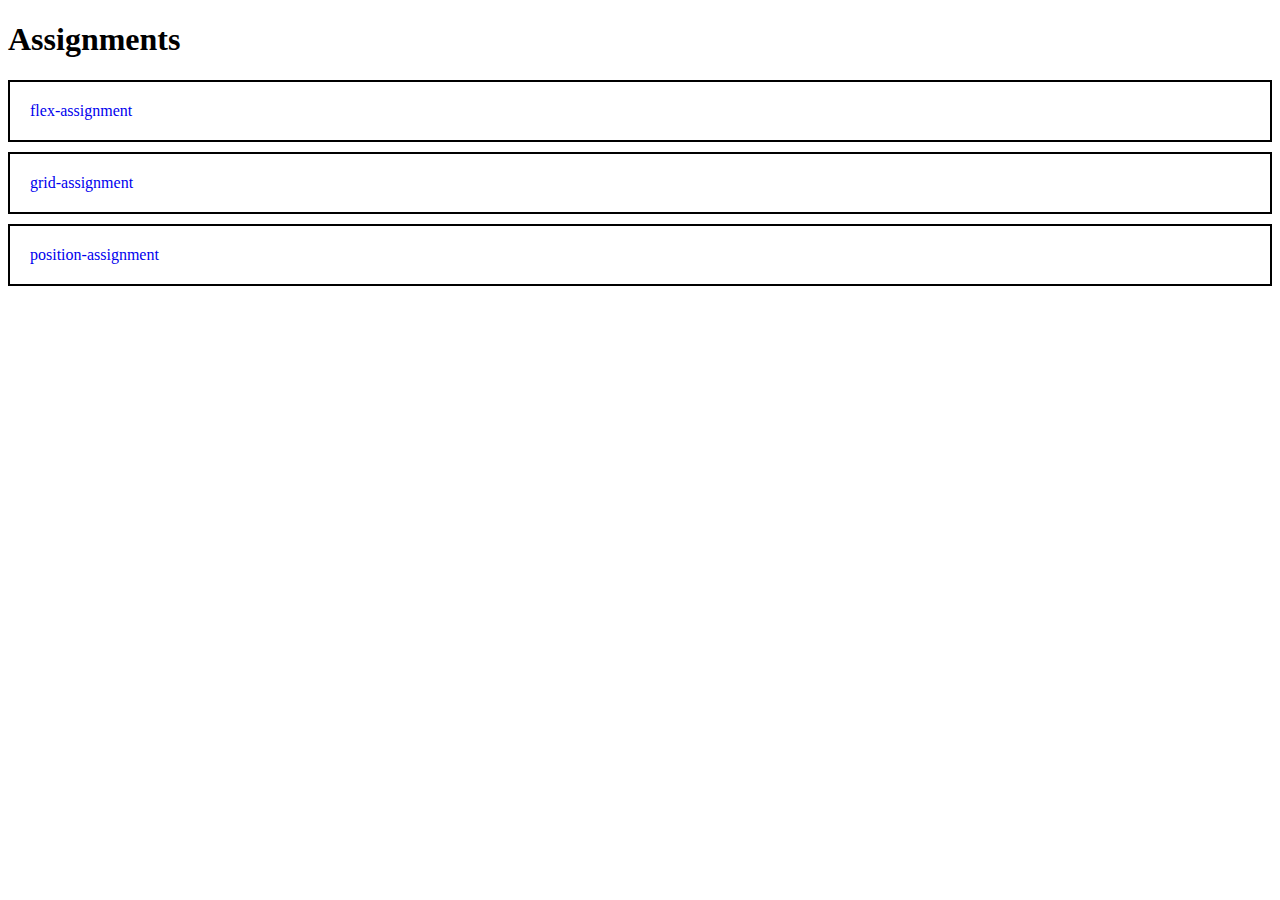
<file: index.html>
<!DOCTYPE html>
<html lang="en">
<head>
    <meta charset="UTF-8">
    <meta http-equiv="X-UA-Compatible" content="IE=edge">
    <meta name="viewport" content="width=device-width, initial-scale=1.0">
    <title>Assignments</title>
    <style>
        a{
            display: block;
            padding: 20px;
            margin: 10px auto;
            text-decoration: none;
            border: 2px solid black;
        }
    </style>
</head>
<body>
    <h1>Assignments</h1>
    <a href="./flex-assignment">flex-assignment</a>
    <a href="./grid-assignment">grid-assignment</a>
    <a href="./position-assignment">position-assignment</a>
</body>
</html>
</file>
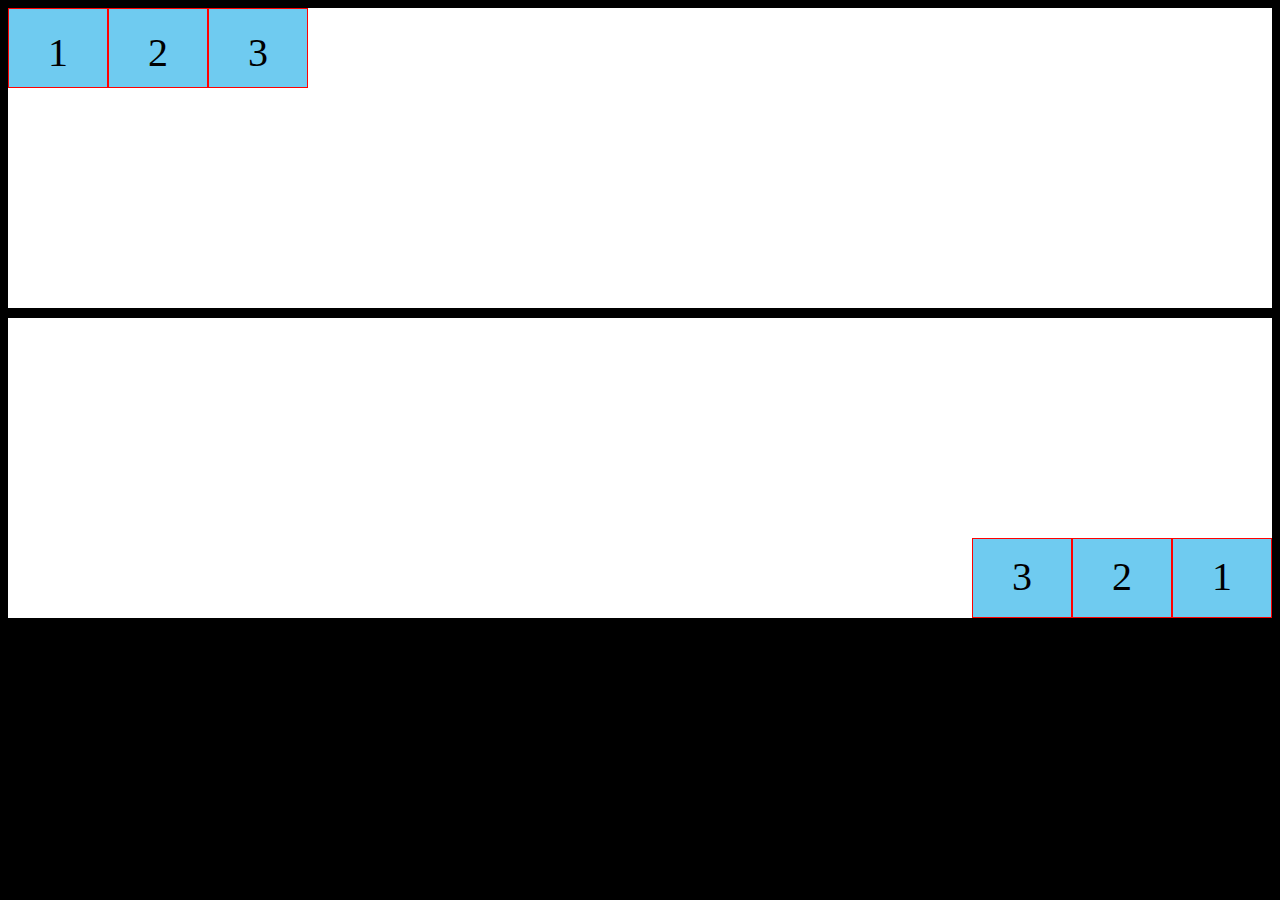
<file: flex-assignment/index.html>
<!DOCTYPE html>
<html lang="en">
<head>
    <meta charset="UTF-8">
    <meta http-equiv="X-UA-Compatible" content="IE=edge">
    <meta name="viewport" content="width=device-width, initial-scale=1.0">
    <title>flex-assignment</title>
    <link rel="stylesheet" href="style.css">
</head>
<body>
    <div class="flex-container1">
        <div>1</div>
        <div>2</div>
        <div>3</div>  
      </div>
      <div class="space"></div>
      <div class="flex-container2">
        <div>1</div>
        <div>2</div>
        <div>3</div>  
      </div>
</body>
</html>
</file>
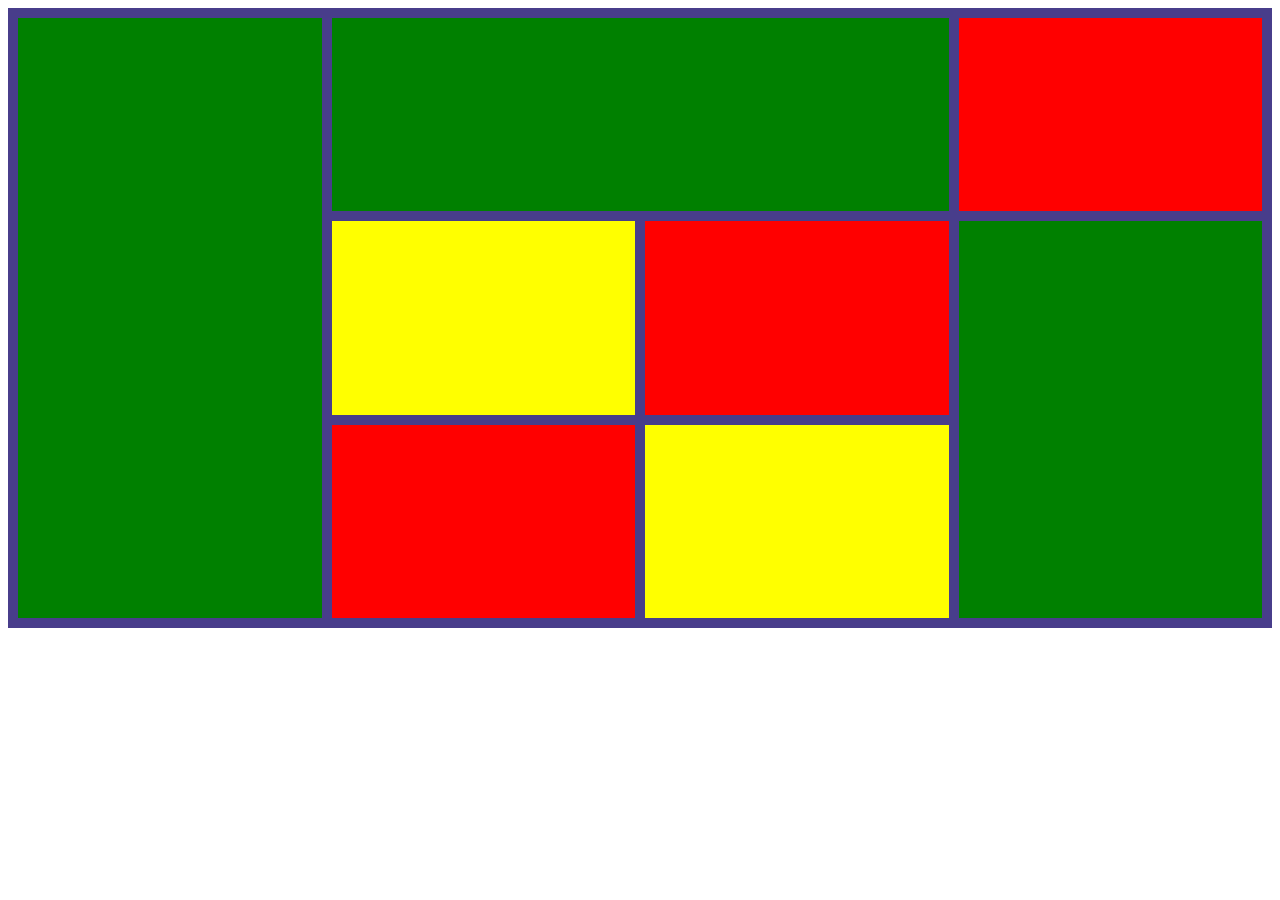
<file: grid-assignment/index.html>
<!DOCTYPE html>
<html lang="en">
<head>
    <meta charset="UTF-8">
    <meta http-equiv="X-UA-Compatible" content="IE=edge">
    <meta name="viewport" content="width=device-width, initial-scale=1.0">
    <title>Grid assignment</title>
    <link rel="stylesheet" href="style.css">
</head>
<body>
    <div class="grid-container">
        <div class="item1"></div>
        <div class="item2"></div>
        <div class="item3"></div>  
        <div class="item4"></div>
        <div class="item5"></div>
        <div class="item6"></div>
        <div class="item7"></div>
        <div class="item8"></div>  
    </div>
</body>
</html>
</file>
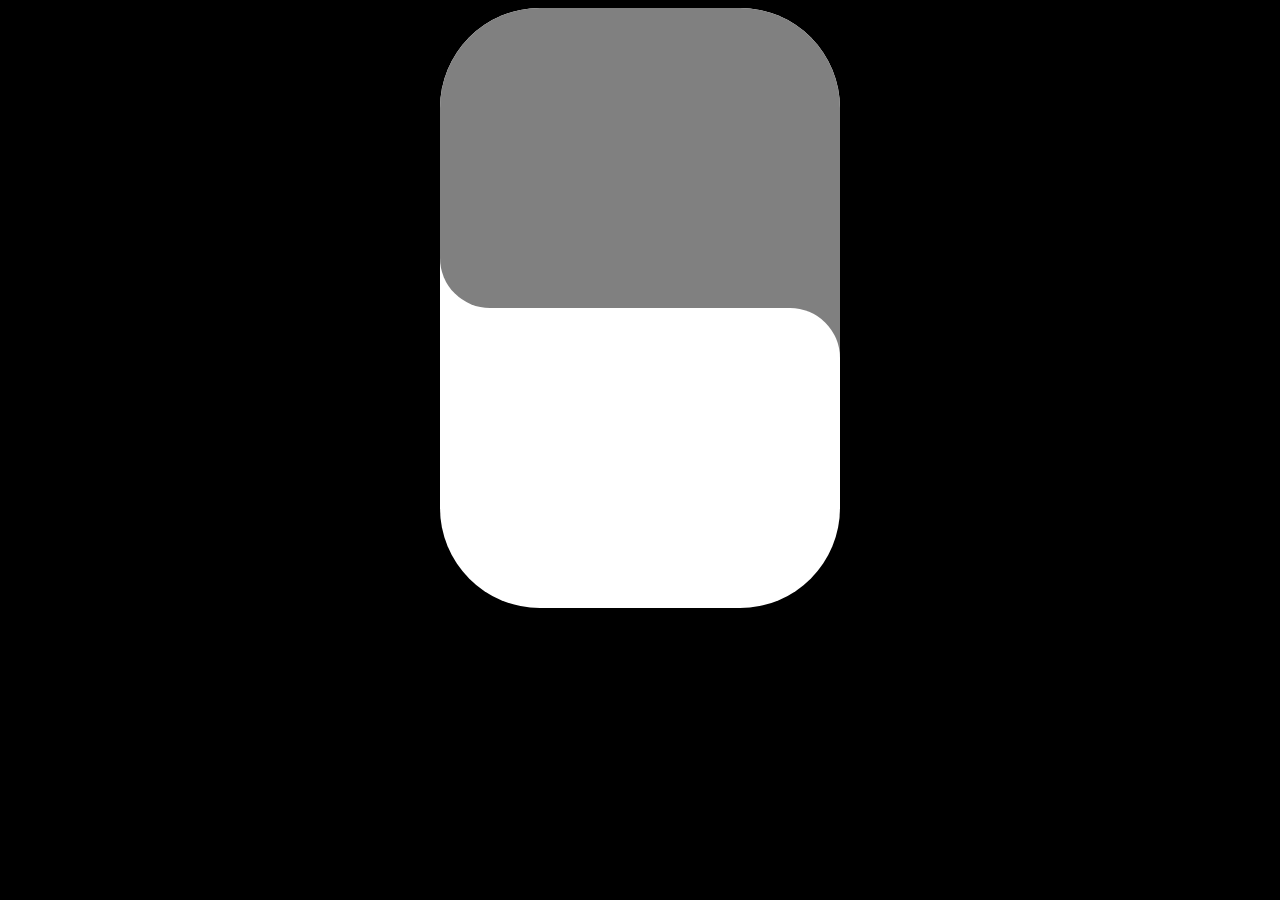
<file: position-assignment/index.html>
<!DOCTYPE html>
<html lang="en">

<head>
    <meta charset="UTF-8">
    <meta http-equiv="X-UA-Compatible" content="IE=edge">
    <meta name="viewport" content="width=device-width, initial-scale=1.0">
    <title>Position assignment</title>
    <link rel="stylesheet" href="style.css">
    
</head>

<body>
    <div class="flex-container1">
        <div class="flex-container2">
        </div>
    </div>
</body>

</html>
</file>
<file: flex-assignment/style.css>
*{
    box-sizing: border-box;
}

.flex-container1 {
    display: flex;
    background-color:white;
    flex-direction: row;
    width: 100%;
    height: 300px;
  }
  
  .flex-container1 > div {
    background-color: #6fcbf0;
    border: 1px solid red;
    text-align: center;
    width: 100px;
    padding: 20px;
    font-size: 40px;
    height: 80px;
  }

  .flex-container2 {
    display: flex;
    flex-direction: row-reverse;
    background-color: white;
    width: 100%;
    height: 300px;
    align-items: flex-end;
  }

  .flex-container2 > div {
    background-color: #6fcbf0;
    border: 1px solid red;
    width: 100px;
    text-align: center;
    line-height: 75px;
    height: 80px;
    font-size: 40px;
    
  }

  body{
    background-color: black;
  }

  .space{
    margin: 10px;
  }
</file>
<file: grid-assignment/style.css>
.grid-container {
    display: grid;
    grid-template-columns: repeat(4, 1fr);
    gap: 10px;
    background-color: darkslateblue;
    padding: 10px;
    height: 600px;
    
  }
  
  .grid-container > div {
    
    text-align: center;
    padding: 20px 0;
    font-size: 30px;
  }
  
  .item1 {
    grid-column: 1 / 2;
    grid-row: 1 / 4;
    background-color: green;
  }

  .item2 {
    grid-column: 2 / 4;
    grid-row: 1 / 2;
    
    background-color: green;
  }

  .item3 {
    grid-row: 1 / 2;
    grid-column: 4 / 5;
    background-color: red;
  }

  .item4 {
    grid-column: 2 / 3;
    grid-row: 2 / 3;
    
    background-color: yellow;
  }

  .item5 {
    grid-row: 2 / 3;
    grid-column: 3 / 4;
    background-color: red;
  }

  .item6 {
    grid-column: 4 / 5;
    grid-row: 2 / 4;
    
    background-color: green;
  }

  .item7 {
    grid-column: 2 / 3;
    grid-row: 3 / 4;
    
    background-color: red;
  }

  .item8 {
    grid-column: 3 / 4;
    grid-row: 3 / 4;
    
    background-color: yellow;
  }
</file>
<file: position-assignment/style.css>
*{
  background-color: black;
}


.flex-container1 {
    background-color: white;
    border-radius: 100px;
    position: relative;
    margin: 0 auto;
    width: 400px;
    height: 600px;
    overflow: hidden;
  }

  .flex-container2 {
    height: 300px;
    width: 400px;
    position: absolute;
    border-radius: 0 0 0 50px;
    background-color: grey;
    
  }

.flex-container1::after{
  content: "";
  position: absolute;
  height: 100px;
  width: 100px;
  z-index: 2;
  border-radius: 0 50px 0 0;
  right: 0;
  top: 50%;
  background-color: white;
}
 
.flex-container1::before{
  content: "";
  position: absolute;
  height: 60px;
  width: 60px;
  border-radius: 0 0 0 50px;
  right: 0;
  top: 50%;
  background-color: grey;
}
</file>
